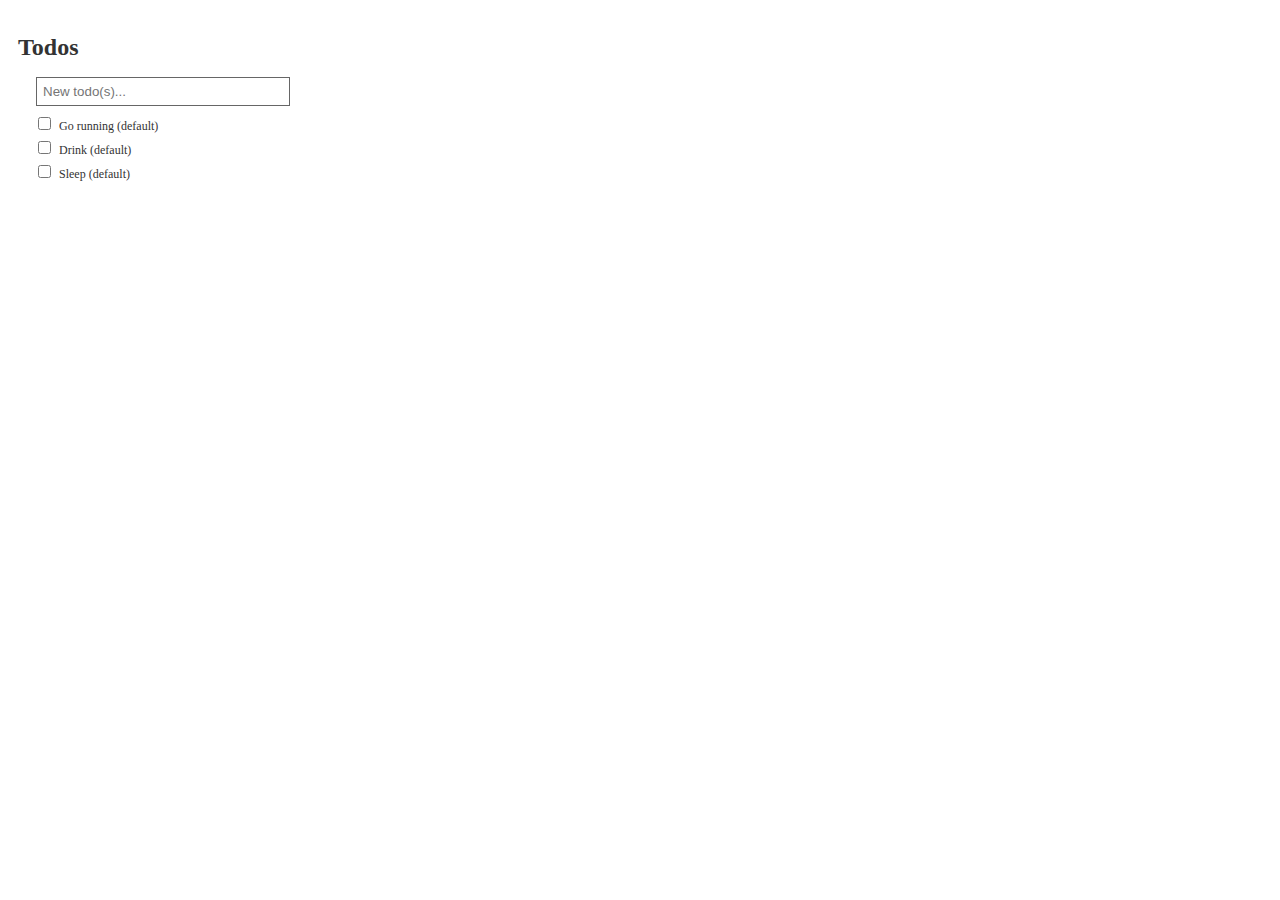
<file: example/index.html>
<!DOCTYPE html>
<html lang="en">
<head>
    <meta charset="utf-8">
    <title>Todo list</title>
    <link href="http://tcorral.github.io/cdn_koyote/example/style.css" rel="stylesheet" type="text/css"/>
</head>
<body>
<h1>Todos</h1>

<form id="todo-form" class="todo-form">
</form>

<script type="text/javascript" src="http://tcorral.github.io/cdn_koyote/base/koyote.dev.js"></script>
<script type="text/javascript" src="http://tcorral.github.io/cdn_koyote/component/koyote-bus.dev.js"></script>
<script type="text/javascript" src="http://tcorral.github.io/cdn_koyote/component/koyote-component.dev.js"></script>
<script type="text/javascript" src="http://tcorral.github.io/cdn_koyote/component/koyote-widget.dev.js"></script>
<script type="text/javascript" src="http://tcorral.github.io/cdn_koyote/todo/koyote-todo-list.dev.js"></script>
<script type="text/javascript" src="http://tcorral.github.io/cdn_koyote/todo/koyote-todo-item.dev.js"></script>
<script type="text/javascript" src="http://tcorral.github.io/cdn_koyote/todo/koyote-todo-storage.dev.js"></script>
<script type="text/javascript" src="http://tcorral.github.io/cdn_koyote/todo/koyote-todo-add.dev.js"></script>
<script type="text/javascript">
    ( function (win, doc, app) {
        'use strict';

        var form = doc.getElementById('todo-form')
                , todoList = app.create('TodoList', form)
                , addInput = app.create('TodoAdd', form)
                , storage = app.create('TodoStorage');

        addInput.render();
        todoList.add(storage).render();

    }(window, document, Koyote) );
</script>
</body>
</html>
</file>
